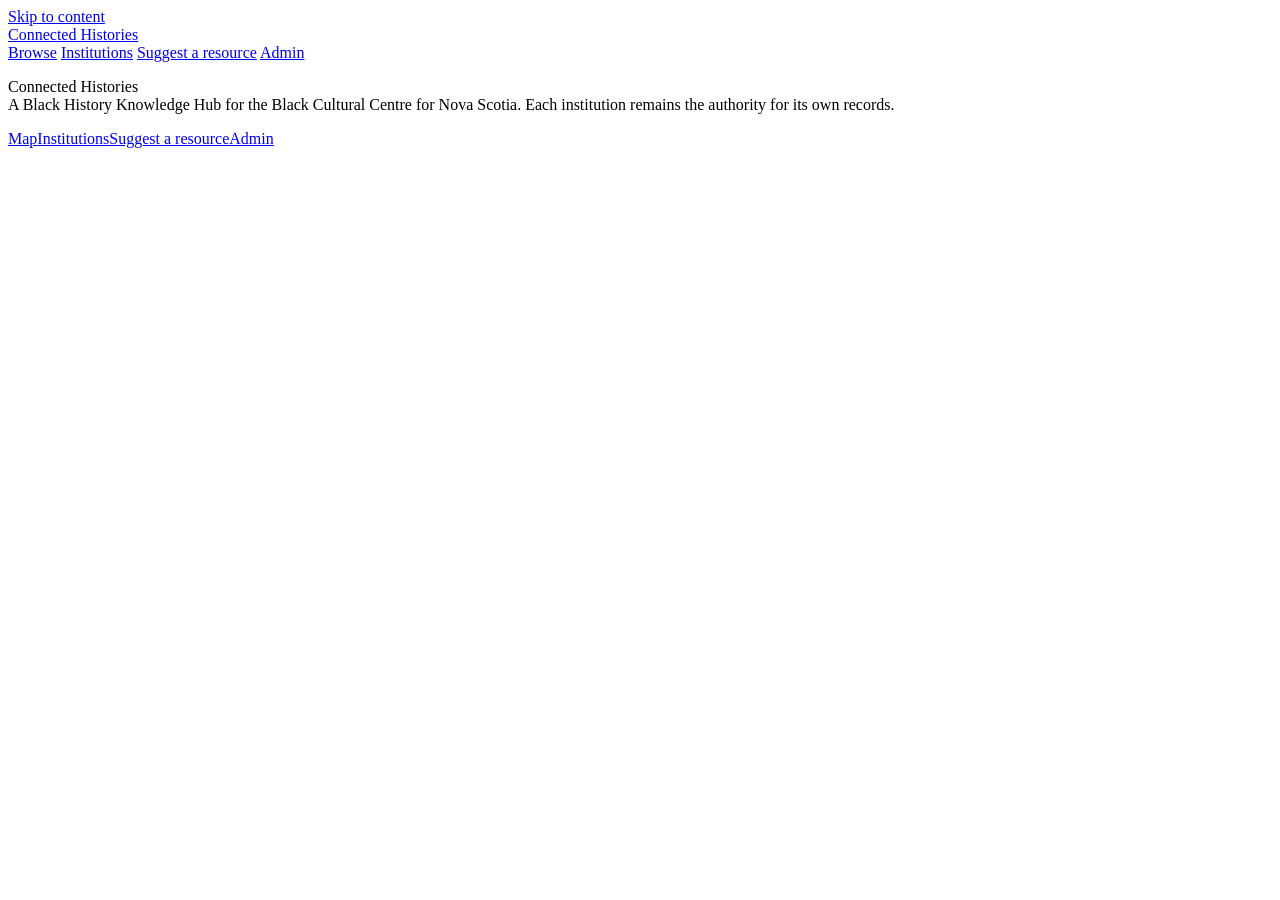
<file: src/shell.html>
<!doctype html>
<html lang="en">
<head>
<meta charset="utf-8">
<meta name="viewport" content="width=device-width,initial-scale=1">
<title>Connected Histories · Black History Knowledge Hub</title>
<meta name="description" content="Search Black history records held across Canadian archives, museums and community organizations, and go straight to the institution that holds each one.">
<link rel="preconnect" href="https://fonts.googleapis.com"><link rel="preconnect" href="https://fonts.gstatic.com" crossorigin>
<link href="https://fonts.googleapis.com/css2?family=Anton&family=Dancing+Script:wght@500;600&family=Google+Sans+Flex:wght@400;600;700&family=Playfair+Display:ital,wght@0,400;0,600;0,700;1,400&display=swap" rel="stylesheet">
<style>/*__LEAFLET_CSS__*/</style>
<script>/*__LEAFLET_JS__*/</script>
<style>/*__CSS__*/</style>
</head>
<body>
<a class="skip" href="#app">Skip to content</a>
<header class="top"><div class="top-in">
  <a class="brand" href="#/" aria-label="Connected Histories, home">Connected Histories</a>
  <nav id="nav" aria-label="Main">
    <a href="#/browse" data-v="browse">Browse</a>
    <a href="#/institutions" data-v="institutions">Institutions</a>
    <a href="#/suggest" data-v="suggest">Suggest a resource</a>
    <a href="#/admin" data-v="admin" class="nav-admin">Admin</a>
  </nav>
  <form id="hdr-search" role="search" hidden><div class="hdr-field"><label class="sr-only" for="hdr-q">Search records</label><input id="hdr-q" placeholder="Search records" autocomplete="off"><div id="hdr-suggest" class="suggest" role="listbox" hidden></div></div><button class="btn btn-primary" type="submit">Search</button></form>
</div></header>
<main id="app" tabindex="-1"><noscript><p class="wrap">This site needs JavaScript.</p></noscript></main>
<footer class="foot"><div class="wrap foot-in">
  <p><span class="foot-name">Connected Histories</span><br>A Black History Knowledge Hub for the Black Cultural Centre for Nova Scotia. Each institution remains the authority for its own records.</p>
  <nav aria-label="Footer"><a href="#/map">Map</a><a href="#/institutions">Institutions</a><a href="#/suggest">Suggest a resource</a><a href="#/admin">Admin</a></nav>
</div></footer>
<script>
/*__JS__*/
</script>
</body>
</html>
</file>
